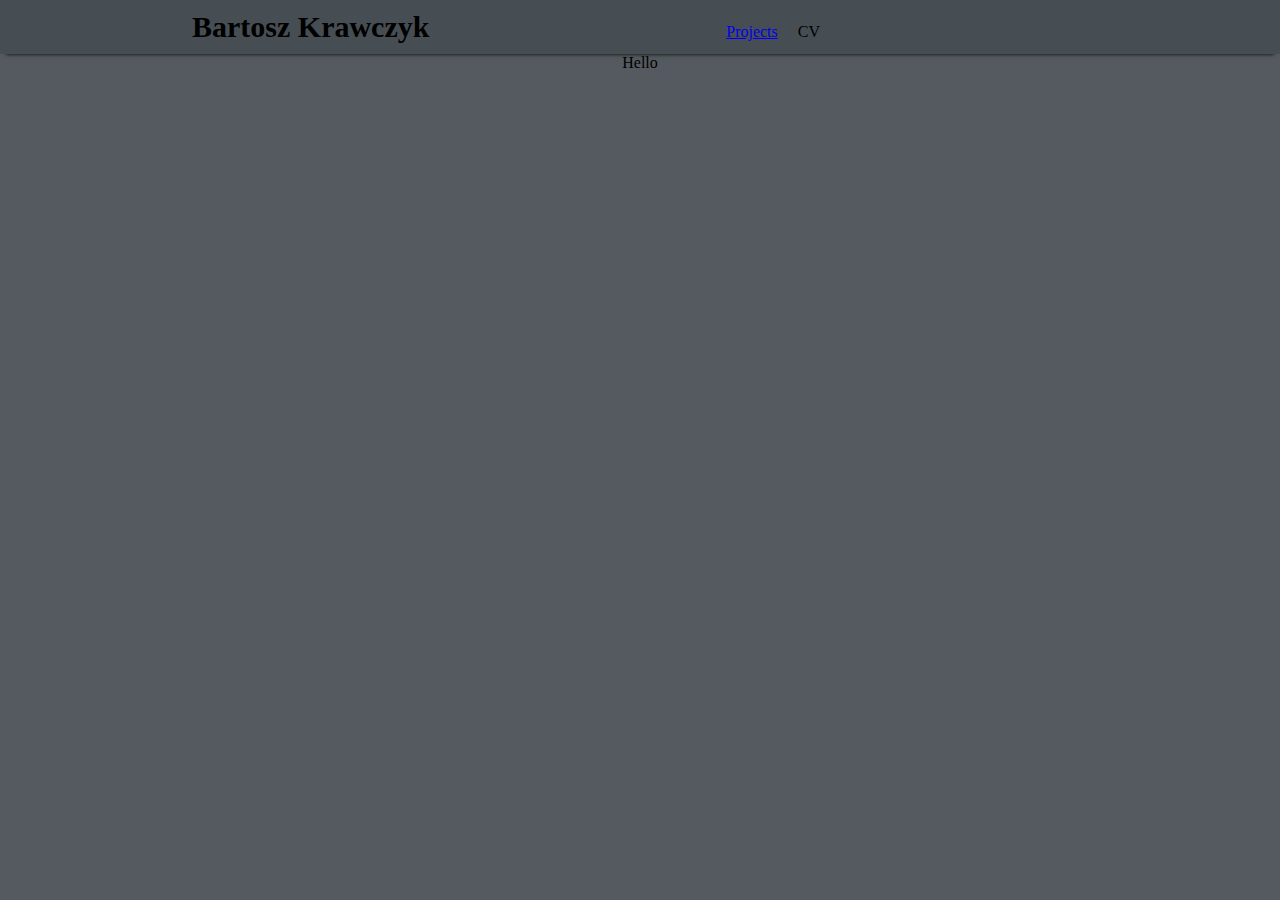
<file: index.html>
<html>
	<head>
		<meta name="viewport" content ="width=device-width,initial-scale=1,user-scalable=yes" />
		<title>b-krawczyk</title>
		<link rel="stylesheet" href="styles.css">
	</head>
	<body>
		<div class="container">
			<header class="header">
				<span class="header_inner">
					<span class="name">
						Bartosz Krawczyk
					</span>
					<div class="header_space">
					</div>
					<span class="header_right">
						<nav class="menu">
							<ul class="menu_inner">
								<li><a href="CV.html">Projects</a></li>
								<li>CV</li>
							</ul>
						</nav>
					</span>
				</span>
			</header>
			<div class="content">
				Hello
			</div>
		</div>
	</body>
</html>
</file>
<file: styles.css>
body {
	background-color: #545A5F;
	margin: 0;
	padding: 0;
}

.header {
	background-color: #474E53;
	display: flex;
	align-items: center;
	justify-content: space-between;
	margin: 0;
	padding: 0;
	padding-top: 10px;
	padding-bottom: 10px;
	
	width: 100vw;
	-webkit-box-shadow: 0 6px 4px -6px black;
	   -moz-box-shadow: 0 6px 4px -6px black;
	        box-shadow: 0 6px 4px -6px black;
}

.name {
	display: inline-block;
	align-items: center;
	flex: 0 0 auto;
	text-decoration: none;
	font-weight: 700;
	font-size: 30;
}

.menu_inner {
        display: flex;
        align-items: center;
        justify-content: flex-end;
        flex-wrap: wrap;
        list-style: none;
        margin: 0;
        padding: 0;
}

.menu_inner li {
	padding-left: 10px;
	padding-right: 10px;
}

.header_right{
	display: inline-block;
	margin-left: 10px;
}

.header_inner{
	width: 70%;
	margin-left: auto;
	margin-right: auto;
}

.header_space{
	width: 30%;
	display: inline-block;
}

.content {
    display: flex;
    flex-direction: column;
    flex: 1 auto;
    align-items: center;
    justify-content: center;
    margin: 0px 0;
}
</file>
